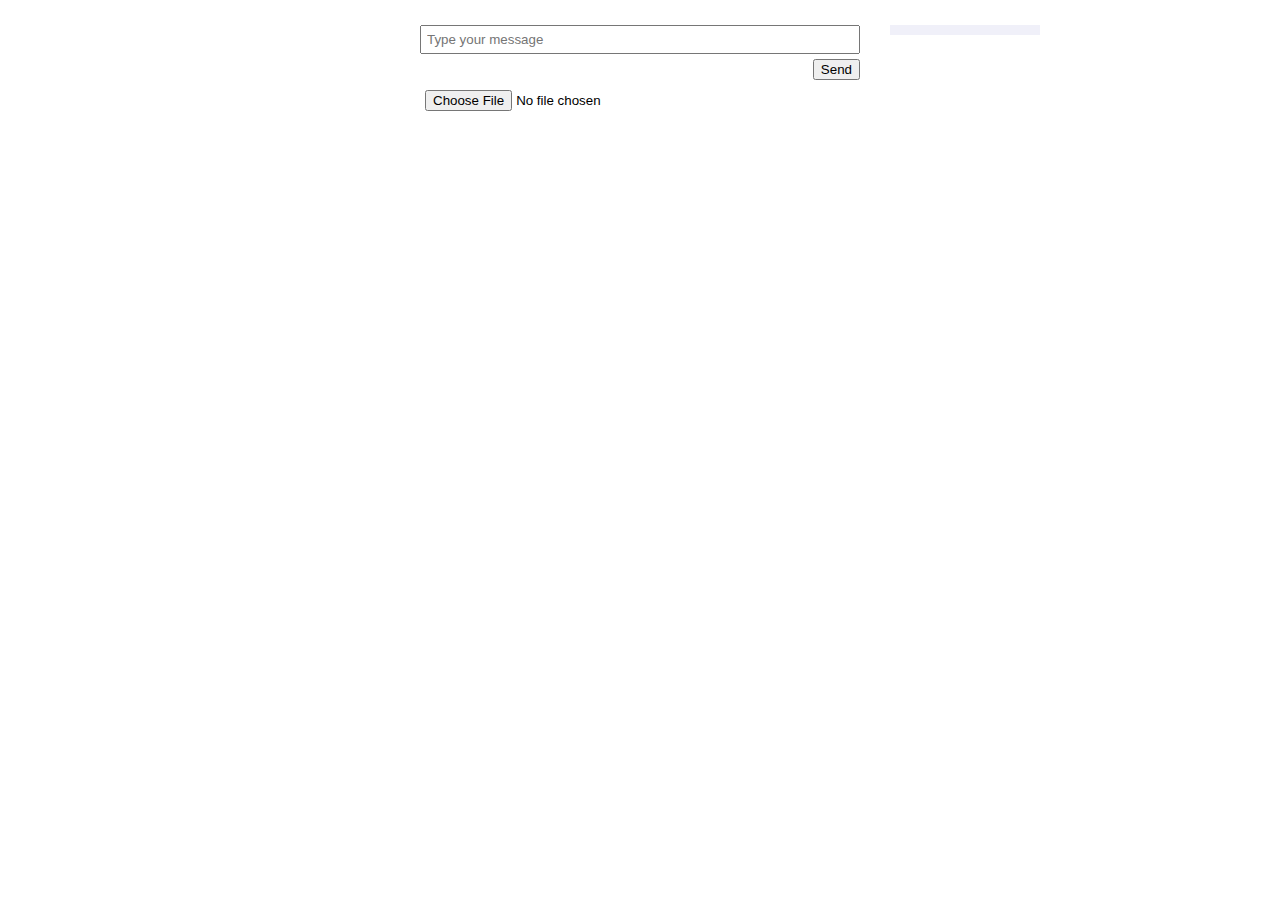
<file: src/main/resources/public/index.html>
<!DOCTYPE html>
<html>
<head>
    <meta name="viewport" content="width=device-width, initial-scale=1">
    <title>WebsSockets</title>
    <link rel="stylesheet" href="style.css">
</head>
<body>
<div id="chatControls">
    <input id="message" placeholder="Type your message">
    <button id="send">Send</button>
    <!-- 只接收图片 -->
    <input id="file" type="file">
</div>
<ul id="userlist"> <!-- Built by JS --> </ul>
<div id="chat">    <!-- Built by JS --> </div>

<script src="websocketDemo.js"></script>
</body>
</html>
</file>
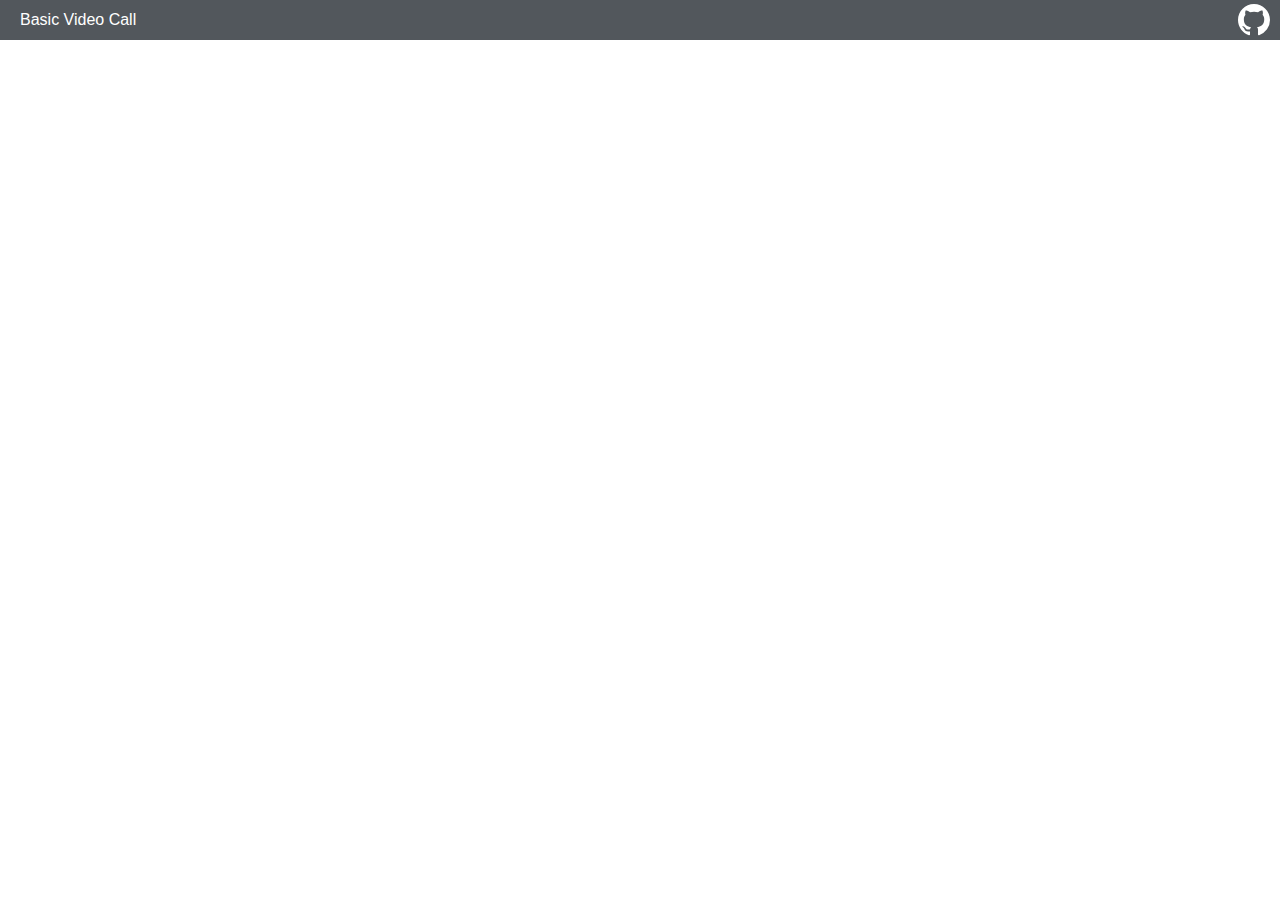
<file: src/main/resources/public/basicVideoCall/basicVideoCall.html>
<!DOCTYPE html>
<html lang="en">

<head>
    <meta charset="UTF-8">
    <meta name="viewport" content="width=device-width, initial-scale=1.0">
    <meta http-equiv="X-UA-Compatible" content="ie=edge">
    <title>Basic Video Call -- Agora</title>
    <link rel="stylesheet" href="../assets/bootstrap.min.css">
    <link rel="stylesheet" href="basicVideoCall.css">
</head>

<body>
<!--头部信息-->
<div class="container-fluid banner">
    <p class="banner-text">Basic Video Call</p>
    <a style="color: rgb(255, 255, 255);fill: rgb(255, 255, 255);fill-rule: evenodd; position: absolute; right: 10px; top: 4px;"
       class="Header-link " href="https://github.com/AgoraIO-Community/AgoraWebSDK-NG/tree/master/Demo">
        <svg class="octicon octicon-mark-github v-align-middle" height="32" viewBox="0 0 16 16" version="1.1" width="32"
             aria-hidden="true">
            <path fill-rule="evenodd"
                  d="M8 0C3.58 0 0 3.58 0 8c0 3.54 2.29 6.53 5.47 7.59.4.07.55-.17.55-.38 0-.19-.01-.82-.01-1.49-2.01.37-2.53-.49-2.69-.94-.09-.23-.48-.94-.82-1.13-.28-.15-.68-.52-.01-.53.63-.01 1.08.58 1.23.82.72 1.21 1.87.87 2.33.66.07-.52.28-.87.51-1.07-1.78-.2-3.64-.89-3.64-3.95 0-.87.31-1.59.82-2.15-.08-.2-.36-1.02.08-2.12 0 0 .67-.21 2.2.82.64-.18 1.32-.27 2-.27.68 0 1.36.09 2 .27 1.53-1.04 2.2-.82 2.2-.82.44 1.1.16 1.92.08 2.12.51.56.82 1.27.82 2.15 0 3.07-1.87 3.75-3.65 3.95.29.25.54.73.54 1.48 0 1.07-.01 1.93-.01 2.2 0 .21.15.46.55.38A8.013 8.013 0 0016 8c0-4.42-3.58-8-8-8z">
            </path>
        </svg>
    </a>
</div>

<!--加入提示信息-->
<div id="success-alert-with-token" class="alert alert-success alert-dismissible fade show" role="alert">
    <strong>Congratulations!</strong><span> Joined room successfully. </span>
    <button type="button" class="close" data-dismiss="alert" aria-label="Close">
        <span aria-hidden="true">&times;</span>
    </button>
</div>

<div class="container">
    <!-- 视频画面 -->
    <div class="row video-group">
        <div class="col">
            <p id="local-player-name" class="player-name"></p>
            <div id="local-player" class="player"></div>
        </div>
        <div class="w-100"></div>
        <div class="col">
            <div id="remote-playerlist"></div>
        </div>
    </div>
</div>

<script src="../assets/jquery-3.4.1.min.js"></script>
<script src="../assets/bootstrap.bundle.min.js"></script>
<script src="https://download.agora.io/sdk/release/AgoraRTC_N.js"></script>
<script src="./basicVideoCall.js"></script>
</body>

</html>
</file>
<file: src/main/resources/public/style.css>
* {
    box-sizing: border-box;
}

html {
    overflow-y: scroll;
}

body {
    font-family: monospace;
    font-size: 14px;
    max-width: 480px;
    margin: 0 auto;
    padding: 20px
}

input {
    width: 100%;
    padding: 5px;
    margin: 5px 0;
}

button {
    float: right;
}

li {
    margin: 5px 0;
}

#chatControls {
    overflow: auto;
    margin: 0 0 5px 0
}

#userlist {
    position: fixed;
    left: 50%;
    list-style: none;
    margin-left: 250px;
    background: #f0f0f9;
    padding: 5px 10px;
    width: 150px;
    top: 11px;
}

#chat p {
    margin: 5px 0;
    font-weight: 300
}

#chat .timestamp {
    position: absolute;
    top: 10px;
    right: 10px;
    font-size: 12px;
}

#chat article {
    background: #f1f1f1;
    padding: 10px;
    margin: 10px 0;
    border-left: 5px solid #aaa;
    position: relative;
    word-wrap: break-word;
}

#chat article:first-of-type {
    background: #c9edc3;
    border-left-color: #74a377;
    animation: enter .2s 1;
}

@keyframes enter {
    from {
        transform: none;
    }
    50% {
        transform: scale(1.05);
    }
    to {
        transform: none;
    }
}

img, video {
    max-width: 200px;
    max-height: 200px;
}

audio {
    max-width: 250px;
    max-height: 200px;
}

a {
    text-decoration: none;
    color: black;
}

h4 {
    text-align: center;
    background: #EFEFEF;
    height: 30px;
    font-weight: normal;
    font-family: 微软雅黑;
}
</file>
<file: src/main/resources/public/basicVideoCall/basicVideoCall.css>
.banner {
  padding: 0;
  background-color: #52575c;
  color: white;
}

.banner-text {
  padding: 8px 20px;
  margin: 0;
}


#join-form {
  margin-top: 10px;
}

.tips {
  font-size: 12px;
  margin-bottom: 2px;
  color: gray;
}

.join-info-text {
  margin-bottom: 2px;
}

input {
  width: 100%;
  margin-bottom: 2px;
}

.player {
  width: 480px;
  height: 320px;
}

.player-name {
  margin: 8px 0;
}

#success-alert, #success-alert-with-token {
  display: none;
}

@media (max-width: 640px) {
  .player {
    width: 320px;
    height: 240px;
  }
}
</file>
